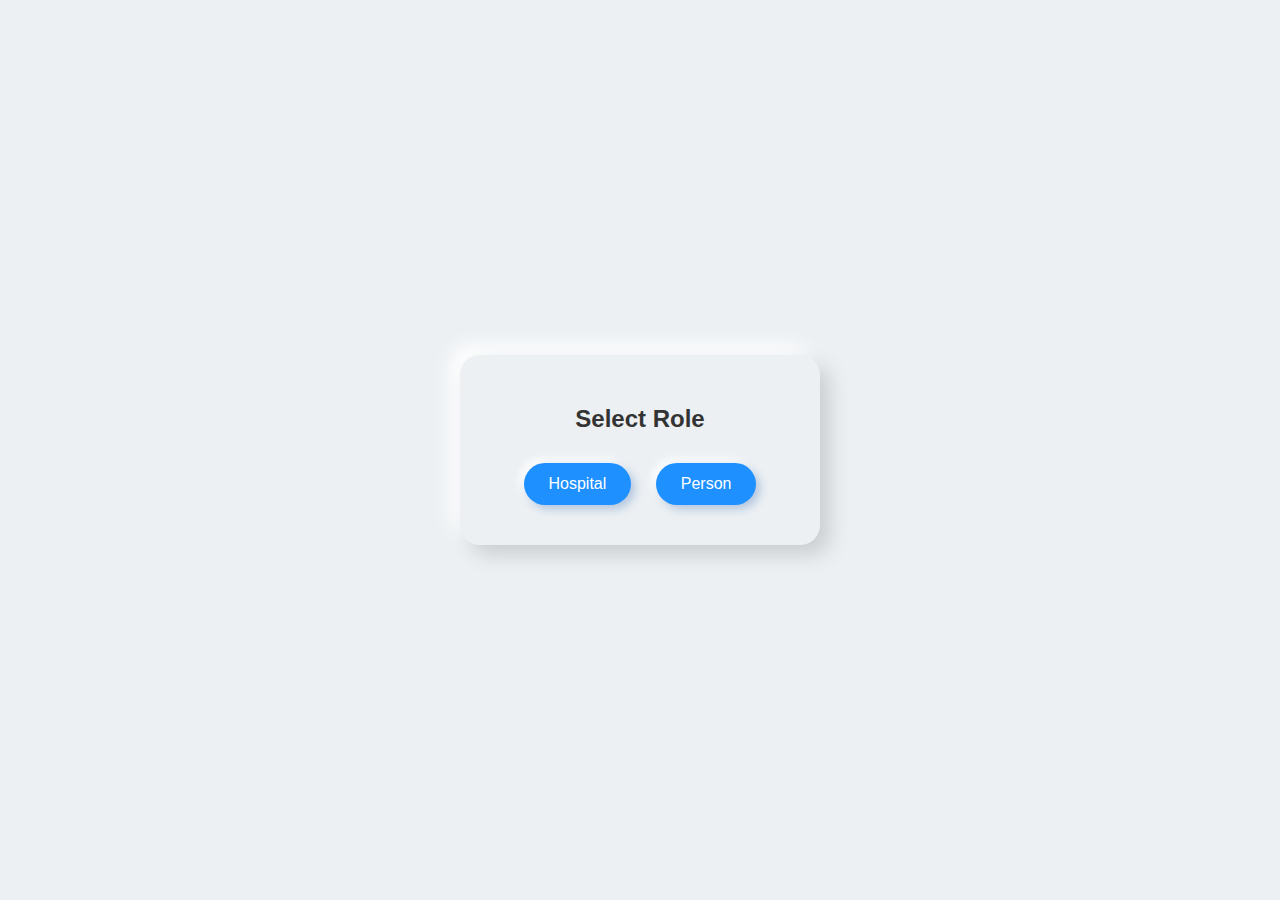
<file: index.html>
<!DOCTYPE html>
<html lang="en">
<head>
  <meta charset="UTF-8" />
  <meta name="viewport" content="width=device-width, initial-scale=1.0" />
  <title>MediBand</title>
  <link rel="stylesheet" href="style.css" />
</head>
<body>
  <div class="container">
    <div id="step1" class="card">
      <h2>Select Role</h2>
      <button onclick="selectRole('hospital')">Hospital</button>
      <button onclick="selectRole('person')">Person</button>
    </div>

    <div id="step2" class="card hidden">
      <h2>Login</h2>
      <input type="text" id="username" placeholder="Username" />
      <input type="password" id="password" placeholder="Password" />
      <button onclick="login()">Login</button>
      <button onclick="goBack()">Back</button>
    </div>

    <div id="dashboard" class="card hidden">
      <h2>Dashboard</h2>
      <div id="dashboardContent"></div>
      <button onclick="logout()">Logout</button>
    </div>
  </div>

  <script src="data.js"></script>
  <script src="script.js"></script>
</body>
</html>
</file>
<file: style.css>
/* Reset */
body {
  font-family: 'Segoe UI', sans-serif;
  margin: 0;
  padding: 0;
  background: #ecf0f3;
  display: flex;
  justify-content: center;
  align-items: center;
  height: 100vh;
}

.container {
  width: 100%;
  max-width: 400px;
  padding: 20px;
  box-sizing: border-box;
}

.card {
  background: #ecf0f3;
  border-radius: 20px;
  box-shadow: 10px 10px 20px #cbced1, -10px -10px 20px #ffffff;
  padding: 30px;
  text-align: center;
  transition: all 0.3s ease;
}

h2 {
  margin-bottom: 20px;
  color: #333;
}

input[type="text"],
input[type="password"] {
  width: 100%;
  padding: 12px;
  margin-bottom: 20px;
  border: none;
  border-radius: 12px;
  background: #ecf0f3;
  box-shadow: inset 5px 5px 10px #cbced1, inset -5px -5px 10px #ffffff;
  font-size: 16px;
}

button {
  padding: 12px 25px;
  font-size: 16px;
  margin: 10px;
  border: none;
  border-radius: 30px;
  background: #1e90ff;
  color: white;
  box-shadow: 4px 4px 10px #b0c4de, -4px -4px 10px #ffffff;
  cursor: pointer;
  transition: 0.3s ease;
}

button:hover {
  background: #005dc1;
}

.hidden {
  display: none;
}

#dashboardContent {
  text-align: left;
  margin-top: 20px;
}

#dashboardContent p {
  padding: 8px;
  border-radius: 10px;
  background: #f9f9f9;
  box-shadow: inset 2px 2px 5px #cbced1, inset -2px -2px 5px #ffffff;
  margin-bottom: 10px;
}
</file>
